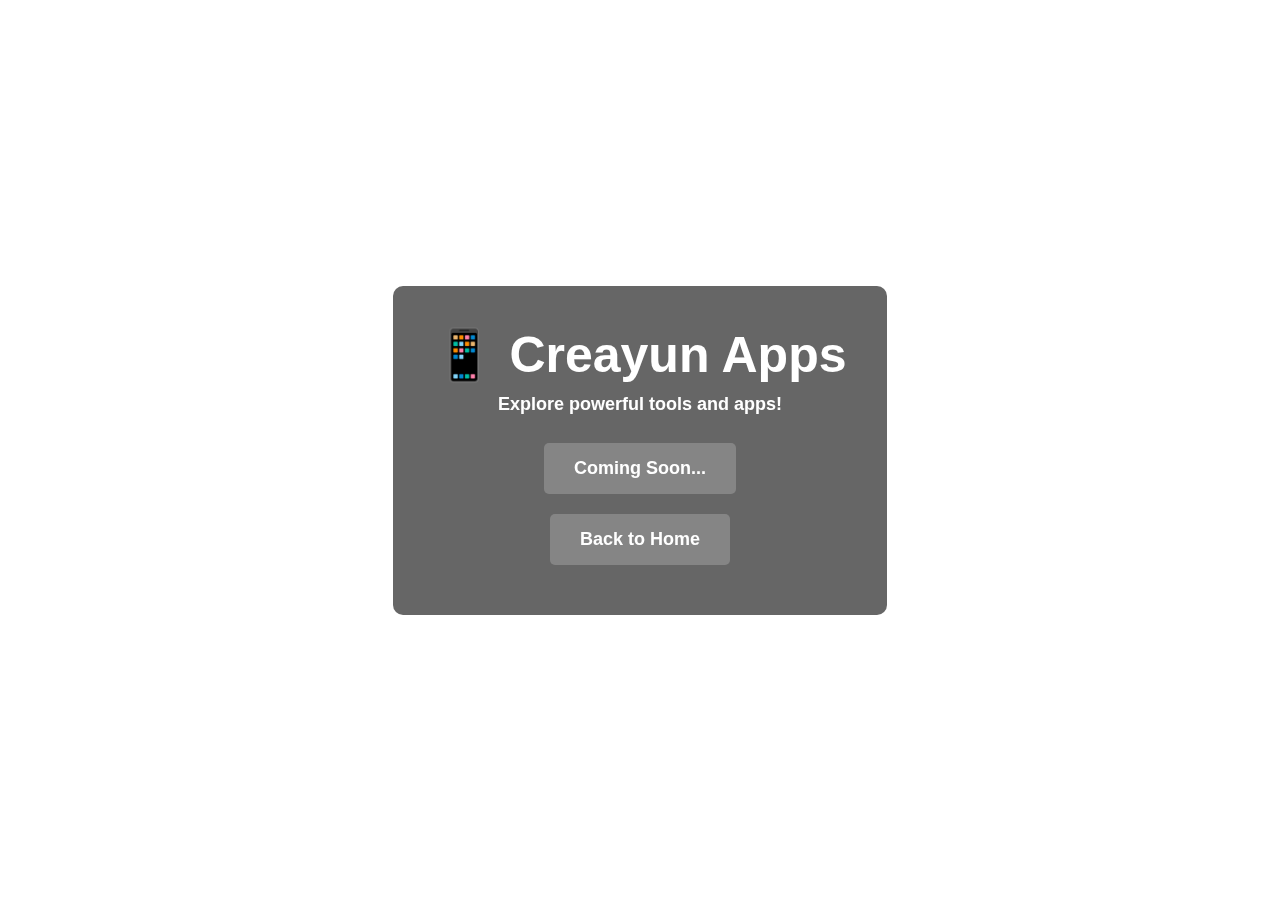
<file: apps.html>
<!DOCTYPE html>
<html lang="en">
<head>
  <meta charset="UTF-8">
  <meta name="viewport" content="width=device-width, initial-scale=1.0">
  <title>Creayun - Apps</title>
  <link rel="stylesheet" type="text/css" href="style.css">
</head>
<body>
   
  <div class="app-container">
    <h1>📱 Creayun Apps</h1>
    <p><strong>Explore powerful tools and apps!</strong></p>
  
     
    <a data-href="hipelol1.github.io" class="app-button">Coming Soon...</a>
    <br>
    
    <a href="https://hipelol1.github.io/" class="app-button">Back to Home</a>
  </div>

</body>
</html>
</file>
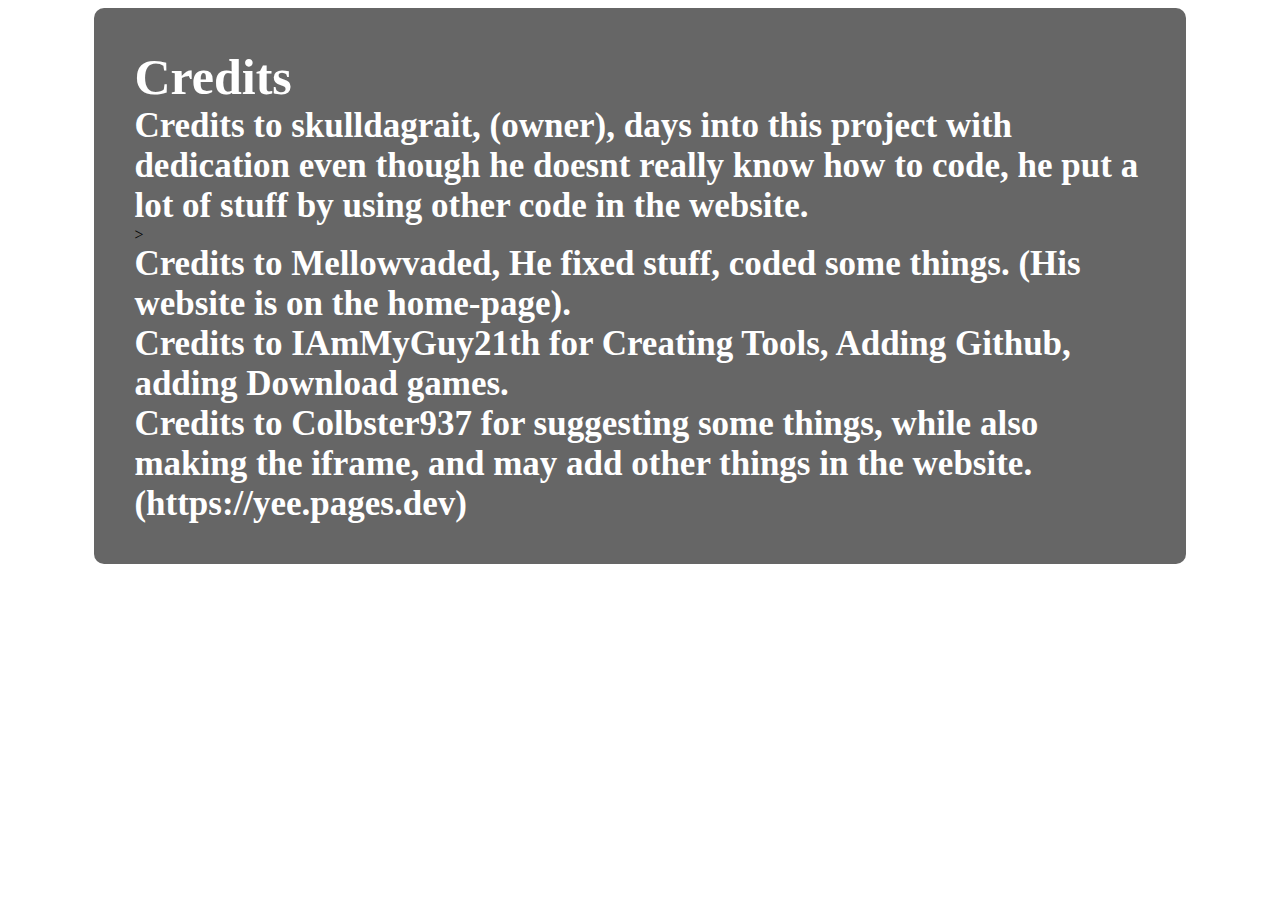
<file: credits.html>
<!DOCTYPE html>
<html lang="en">
<head>
  <meta charset="UTF-8">
  <meta name="viewport" content="width=device-width, initial-scale=1.0">
  <title>Credits</title>
  <style>
    
    
    .content {
      background-color: rgba(0, 0, 0, 0.6);
      padding: 40px;
      border-radius: 10px;
      max-width: 80%;
      margin: auto;
    }

    h1 {
      font-size: 50px;
      font-weight: bold;
      color: #ffffff;
      margin: 0;
    }

    p {
      font-size: 18px;
      margin-top: 10px;
    }

    
    .navbar {
      position: absolute;
      right: 20px;
      top: 20px;
      display: flex;
      gap: 20px;
      z-index: 10;
    }

    .navbar ul {
      list-style-type: none;
      display: flex;
      padding: 0;
    }

    .navbar li {
      padding: 10px;
    }

    .navbar a {
      color: white;
      font-size: 16px;
      text-decoration: none;
      font-weight: bold;
      padding: 10px;
      border-radius: 5px;
      transition: background-color 0.3s ease;
    }

    .navbar a:hover {
      background-color: rgba(255, 255, 255, 0.3);
    }


  </style>
</head>
<body>

  
  <div class="content">
    <h1>Credits</h1>

     <h1 style="font-size:35px;">Credits to skulldagrait, (owner), days into this project with dedication even though he doesnt really know how to code, he put a lot of stuff by using other code in the website.</h1>>
       <h1 style="font-size:35px;">Credits to Mellowvaded, He fixed stuff, coded some things. (His website is on the home-page).</h1>
       <h1 style="font-size:35px;">Credits to IAmMyGuy21th for Creating Tools, Adding Github, adding Download games.</h1>
     <h1 style="font-size:35px;">Credits to Colbster937 for suggesting some things, while also making the iframe, and may add other things in the website. (https://yee.pages.dev)</h1>
  </div>

</body>
</html>
</file>
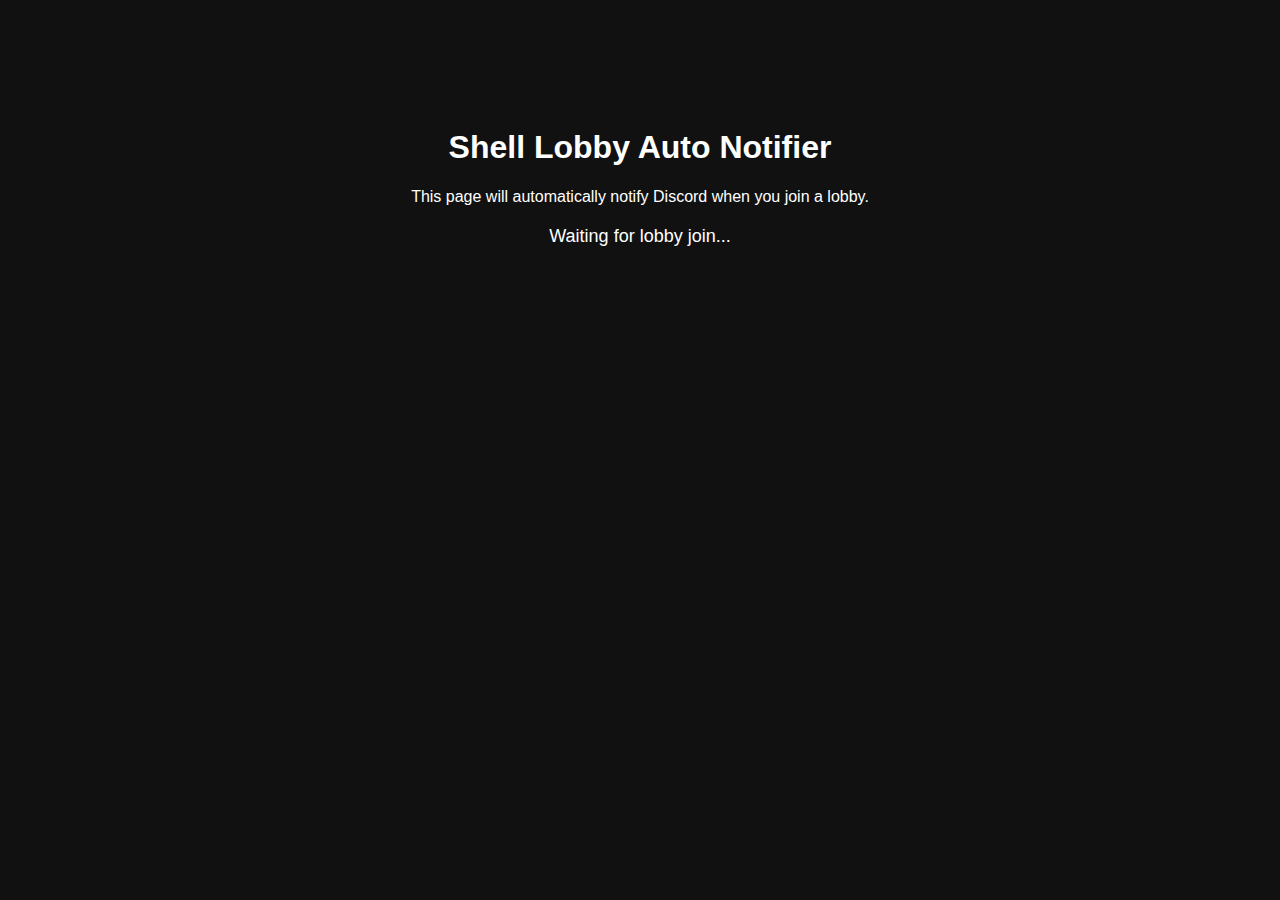
<file: notify.html>
<!DOCTYPE html>
<html>
<head>
  <title>Shell Lobby Auto Notifier</title>
  <style>
    body {
      font-family: sans-serif;
      text-align: center;
      padding-top: 100px;
      background: #111;
      color: white;
    }
    #status {
      margin-top: 20px;
      font-size: 18px;
    }
  </style>
</head>
<body>
  <h1>Shell Lobby Auto Notifier</h1>
  <p>This page will automatically notify Discord when you join a lobby.</p>
  <div id="status">Waiting for lobby join...</div>
  <script>
    const webhookURL = 'https://discord.com/api/webhooks/1391514683801866371/DdS7imvHU0jpXkRG7ueFNni7_WW-oaZmBOzWGNEaHp8-hY8W7Cv1W3a6cfNgl5SBsCNR';
    const username = '<@1357134189790625852>';
    let notifiedLobby = null;
    function sendDiscordMessage(content) {
      fetch(webhookURL, {
        method: 'POST',
        headers: {'Content-Type': 'application/json'},
        body: JSON.stringify({content})
      }).then(() => {
        document.getElementById('status').innerText = 'Notification sent: ' + content;
      }).catch(() => {
        document.getElementById('status').innerText = 'Failed to send notification.';
      });
    }
    function checkLobby() {
      const hash = window.location.hash;
      if (hash.startsWith('#wrap-') && hash !== notifiedLobby) {
        notifiedLobby = hash;
        const lobbyURL = 'https://shellshock.io/' + hash;
        const message = `${username} is in the lobby: ${lobbyURL}`;
        sendDiscordMessage(message);
      }
    }
    setInterval(checkLobby, 2000);
  </script>
</body>
</html>
</file>
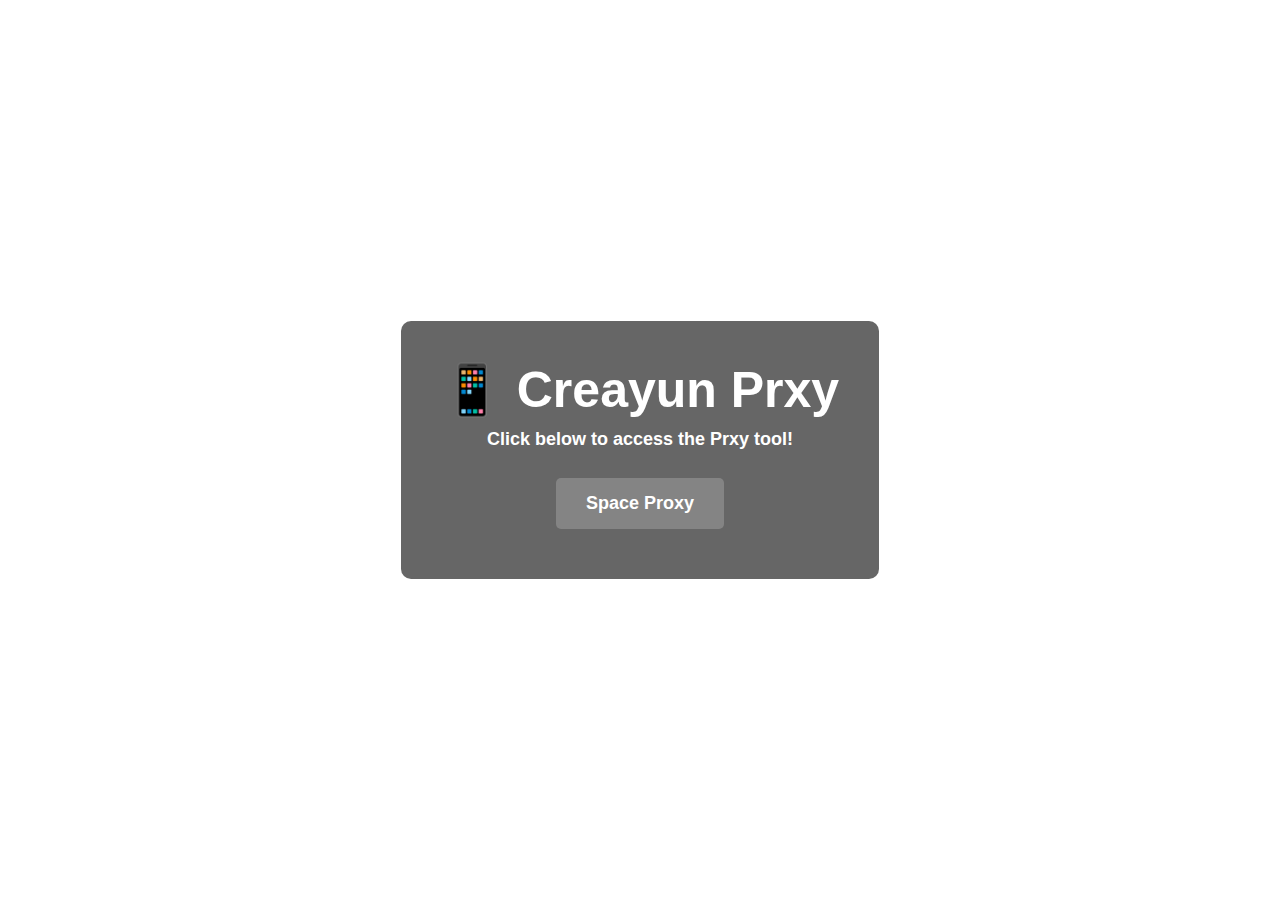
<file: proxy.html>
<!DOCTYPE html>
<html lang="en">
<head>
  <meta charset="UTF-8">
  <meta name="viewport" content="width=device-width, initial-scale=1.0">
  <title>Creayun - Prxy</title>
  <style>
    
    body {
      background-size: cover;
      color: white;
      font-family: 'Arial', sans-serif;
      height: 100vh;
      margin: 0;
      display: flex;
      flex-direction: column;
      align-items: center;
      justify-content: center;
      text-align: center;
    }

    
    .navbar {
      position: absolute;
      right: 20px;
      top: 20px;
      display: flex;
      gap: 20px;
      z-index: 10;
    }

    .navbar ul {
      list-style-type: none;
      display: flex;
      padding: 0;
    }

    .navbar li {
      padding: 10px;
    }

    .navbar a {
      color: white;
      font-size: 16px;
      text-decoration: none;
      font-weight: bold;
      padding: 10px;
      border-radius: 5px;
      transition: background-color 0.3s ease;
    }

    .navbar a:hover {
      background-color: rgba(255, 255, 255, 0.3);
    }

    
    .content-box {
      background-color: rgba(0, 0, 0, 0.6); 
      padding: 40px;
      border-radius: 10px;
      max-width: 80%;
    }

    h1 {
      font-size: 50px;
      font-weight: bold;
      color: #ffffff; 
      margin: 0;
    }

    p {
      font-size: 18px;
      margin-top: 10px;
    }

    
    .app-button {
      display: inline-block;
      background-color: rgba(255, 255, 255, 0.2);
      color: white;
      font-weight: bold;
      padding: 15px 30px;
      margin: 10px;
      border: none;
      border-radius: 5px;
      text-decoration: none;
      font-size: 18px;
      transition: background-color 0.3s ease;
    }

    .app-button:hover {
      background-color: rgba(255, 255, 255, 0.5);
    }
  </style>
</head>
<body>


  <div class="content-box">
    <h1>📱 Creayun Prxy</h1>
    <p><strong>Click below to access the Prxy tool!</strong></p>
    
    <!-- Prxy Link Button -->
    <a href="https://store.vonar.ch/" target="_blank" class="app-button">Space Proxy</a>
  </div>

</body>
</html>
</file>
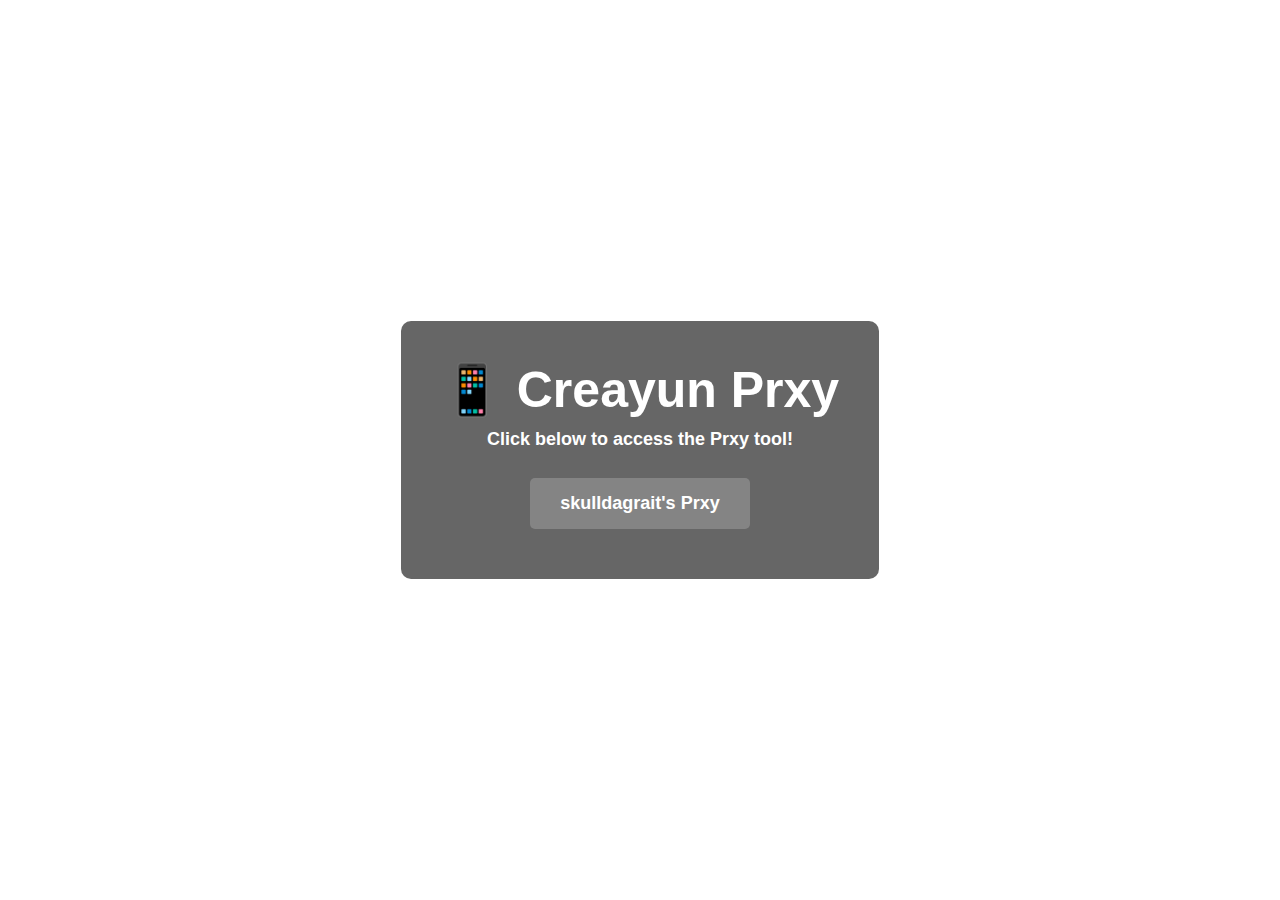
<file: prxy.html>
<!DOCTYPE html>
<html lang="en">
<head>
  <meta charset="UTF-8">
  <meta name="viewport" content="width=device-width, initial-scale=1.0">
  <title>Creayun - Prxy</title>
  <style>
    
    body {
      background-size: cover;
      color: white;
      font-family: 'Arial', sans-serif;
      height: 100vh;
      margin: 0;
      display: flex;
      flex-direction: column;
      align-items: center;
      justify-content: center;
      text-align: center;
    }

    
    .navbar {
      position: absolute;
      right: 20px;
      top: 20px;
      display: flex;
      gap: 20px;
      z-index: 10;
    }

    .navbar ul {
      list-style-type: none;
      display: flex;
      padding: 0;
    }

    .navbar li {
      padding: 10px;
    }

    .navbar a {
      color: white;
      font-size: 16px;
      text-decoration: none;
      font-weight: bold;
      padding: 10px;
      border-radius: 5px;
      transition: background-color 0.3s ease;
    }

    .navbar a:hover {
      background-color: rgba(255, 255, 255, 0.3);
    }

    
    .content-box {
      background-color: rgba(0, 0, 0, 0.6); 
      padding: 40px;
      border-radius: 10px;
      max-width: 80%;
    }

    h1 {
      font-size: 50px;
      font-weight: bold;
      color: #ffffff; 
      margin: 0;
    }

    p {
      font-size: 18px;
      margin-top: 10px;
    }

    
    .app-button {
      display: inline-block;
      background-color: rgba(255, 255, 255, 0.2);
      color: white;
      font-weight: bold;
      padding: 15px 30px;
      margin: 10px;
      border: none;
      border-radius: 5px;
      text-decoration: none;
      font-size: 18px;
      transition: background-color 0.3s ease;
    }

    .app-button:hover {
      background-color: rgba(255, 255, 255, 0.5);
    }
  </style>
</head>
<body>


  <div class="content-box">
    <h1>📱 Creayun Prxy</h1>
    <p><strong>Click below to access the Prxy tool!</strong></p>
    
    
    <a href="" target="_blank" class="app-button">skulldagrait's Prxy</a>
  </div>

</body>
</html>
</file>
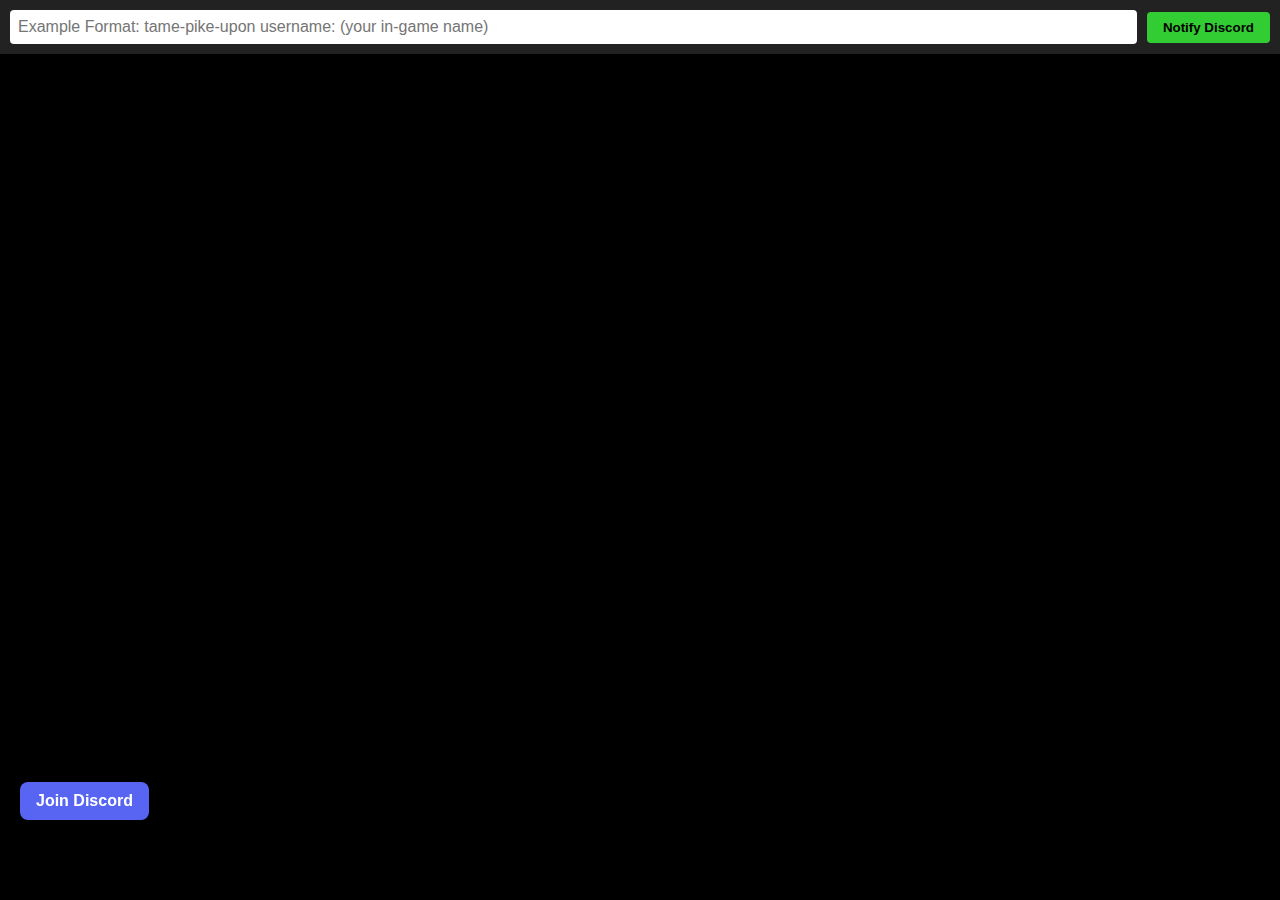
<file: shell.html>
<!DOCTYPE html>
<html>
<head>
  <title>Shell Shockers with Notifier</title>
  <style>
    html, body {
      margin: 0; padding: 0; height: 100%;
      background: black;
      color: white;
      font-family: sans-serif;
      display: flex;
      flex-direction: column;
    }
    #notifier {
      padding: 10px;
      background: #222;
      display: flex;
      gap: 10px;
      align-items: center;
      z-index: 10000;
    }
    #lobbyInput {
      flex-grow: 1;
      padding: 8px;
      font-size: 16px;
      border-radius: 4px;
      border: none;
    }
    #notifyBtn {
      padding: 8px 16px;
      background: limegreen;
      border: none;
      border-radius: 4px;
      color: black;
      font-weight: bold;
      cursor: pointer;
    }
    iframe {
      flex-grow: 1;
      border: none;
      width: 100%;
    }
    #discordButton {
      position: fixed;
      bottom: 80px;
      left: 20px;
      background-color: #5865F2;
      color: white;
      padding: 10px 16px;
      border-radius: 8px;
      font-weight: bold;
      cursor: pointer;
      box-shadow: 0 4px 8px rgba(0,0,0,0.3);
      text-decoration: none;
      font-family: Arial, sans-serif;
      z-index: 10001;
      user-select: none;
    }
    #discordButton:hover {
      background-color: #4752c4;
    }
  </style>
</head>
<body>

  <div id="notifier">
    <input id="lobbyInput" type="text" placeholder="Example Format: tame-pike-upon username: (your in-game name)" />
    <button id="notifyBtn">Notify Discord</button>
  </div>

  <iframe src="https://shellshock.io/" allowfullscreen></iframe>

  <a id="discordButton" href="https://discord.gg/KM8GbKbHxh" target="_blank" rel="noopener noreferrer">
    Join Discord
  </a>

  <script>
    const webhookURL = 'https://discord.com/api/webhooks/1391514683801866371/DdS7imvHU0jpXkRG7ueFNni7_WW-oaZmBOzWGNEaHp8-hY8W7Cv1W3a6cfNgl5SBsCNR';

    document.getElementById('notifyBtn').addEventListener('click', () => {
      let input = document.getElementById('lobbyInput').value.trim();
      if (!input) {
        alert('Please enter the lobby code or URL.');
        return;
      }
      if (!input.startsWith('http')) {
        input = 'https://shellshock.io/#' + input;
      }
      fetch(webhookURL, {
        method: 'POST',
        headers: { 'Content-Type': 'application/json' },
        body: JSON.stringify({ content: `🟢 Joined Shell lobby: ${input}` })
      }).then(() => {
        alert('Notification sent!');
        document.getElementById('lobbyInput').value = '';
      }).catch(() => {
        alert('Failed to send. Check your webhook URL.');
      });
    });
  </script>

</body>
</html>
</file>
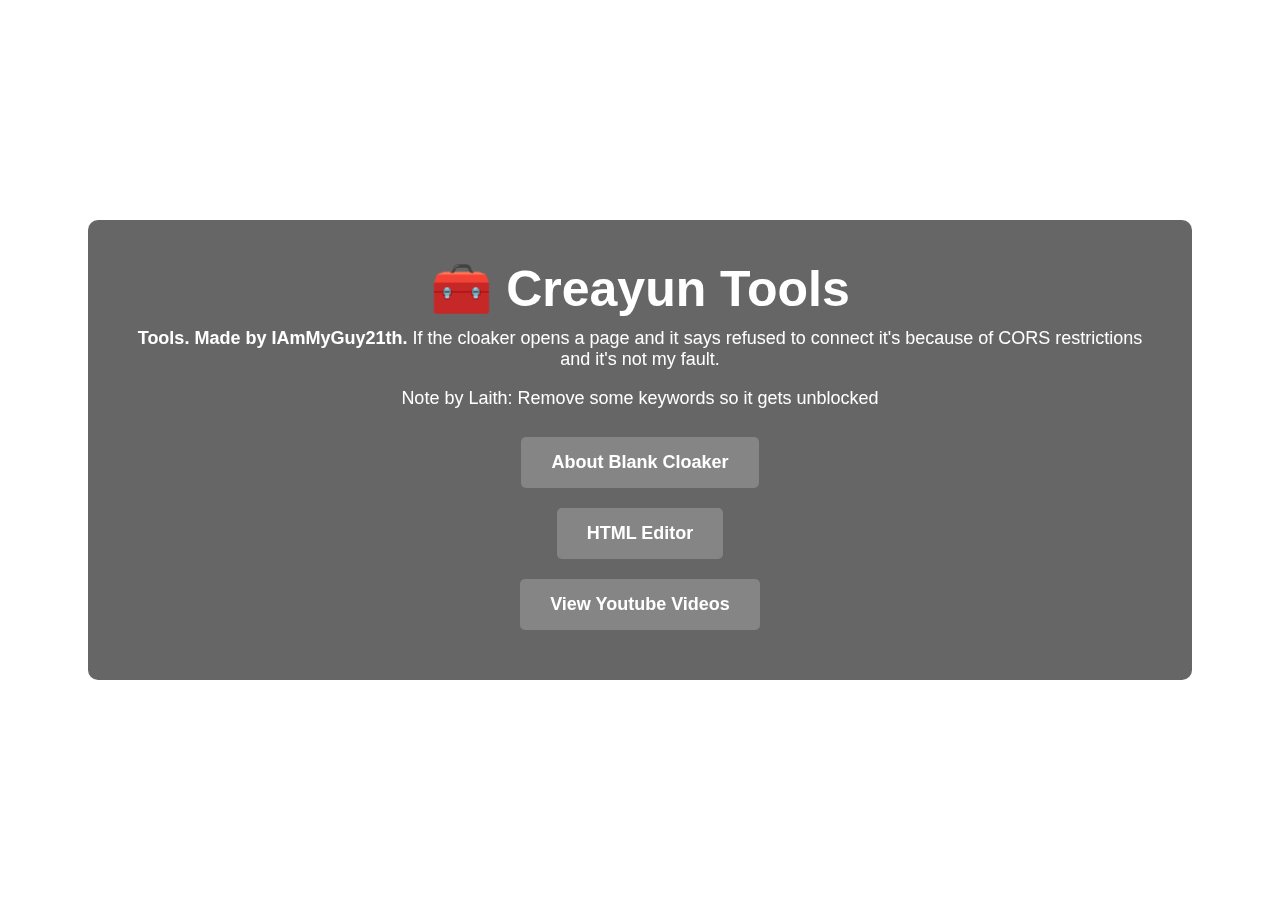
<file: tools.html>
<!DOCTYPE html>
<html lang="en">
<head>
  <meta charset="UTF-8">
  <meta name="viewport" content="width=device-width, initial-scale=1.0">
  <title>Creayun - Apps</title>
  <link rel="stylesheet" type="text/css" href="style.css">
</head>
<body>

   <!-- Minecraft Themed Moving Background -->
  <div class="minecraft-background"></div>

   <!-- Apps Section -->
  <div class="app-container">
    <h1>🧰 Creayun Tools</h1>
    <p><strong>Tools. Made by IAmMyGuy21th.</strong> If the cloaker opens a page and it says refused to connect it's because of CORS restrictions and it's not my fault.</p>
    <p></strong>Note by Laith: Remove some keywords so it gets unblocked </p>
  
     <!-- Proxy Browser Button -->
    <a href="https://iammyguy21th.github.io/opener/open" target="_blank" class="app-button">About Blank Cloaker</a>
    <br>
    <a href="https://iammyguy21th.github.io/htmledit" target="_blank" class="app-button">HTML Editor</a>
    <br>
    <a href="https://bluescreenofdeath539onroblox.github.io/ytvideoviewer/" target="_blank" class="app-button">View Youtube Videos</a>
    <br>
  </div>

</body>
</html>
</file>
<file: style.css>
/* Set up a cool galaxy background */
body {
  background-size: cover;
  color: white;
  font-family: 'Arial', sans-serif;
  height: 100vh;
  margin: 0;
  display: flex;
  flex-direction: column;
  align-items: center; /* Center content horizontally */
  justify-content: center;
  text-align: center;
}

/* Add a background color with some transparency to make text more visible */
.content, .game-container, .app-container {
  background-color: rgba(0, 0, 0, 0.6); /* Transparent black background */
  backdrop-filter: blur(10px);
  padding: 40px;
  border-radius: 10px;
  max-width: 80%; /* Prevents content from being too wide */
}

h1 {
  font-size: 50px;
  font-weight: bold;
  color: #ffffff;
  margin: 0;
}

p {
  font-size: 18px;
  margin-top: 10px;
}

/* Navbar Styling */
.navbar {
  position: absolute;
  backdrop-filter: blur(10px);
  width: 100vw;
  right: 20px;
  top: 20px;
  display: flex;
  gap: 5px;
  z-index: 10;
  background-color: #00000033;
  border-radius: 10px;
}

.navbar ul {
  list-style-type: none;
  display: flex;
  padding: 0;
}

.navbar li {
  padding: 7px;
}

.navbar a {
  color: white; /* Make text bold white */
  font-size: 16px;
  text-decoration: none;
  font-weight: bold;
  padding: 10px;
  border-radius: 5px;
  transition: all 0.3s ease;
  background-color: rgba(0, 0, 0, 0.3);
}

.navbar a:hover {
  background-color: rgba(200, 200, 200, 0.3);
  box-shadow: 0px 0px 5px 2px #ffffff;
}

.game-button {
  display: block;
  background-color: rgba(255, 255, 255, 0.2);
  color: white;
  font-weight: bold;
  padding: 15px;
  margin: 10px;
  border: none;
  border-radius: 5px;
  text-decoration: none;
  font-size: 18px;
  transition: background-color 0.3s ease;
}

/* Button Styles */
.app-button {
  display: inline-block;
  background-color: rgba(255, 255, 255, 0.2);
  color: white;
  font-weight: bold;
  padding: 15px 30px;
  margin: 10px;
  border: none;
  border-radius: 5px;
  text-decoration: none;
  font-size: 18px;
  transition: background-color 0.3s ease;
}

.app-button:hover {
  background-color: rgba(255, 255, 255, 0.5);
}

.corner-button {
  position: fixed;
  bottom: 0;
  right: 0;
  width: 300px;
}

.game-button:hover {
  background-color: rgba(255, 255, 255, 0.5);
}
</file>
